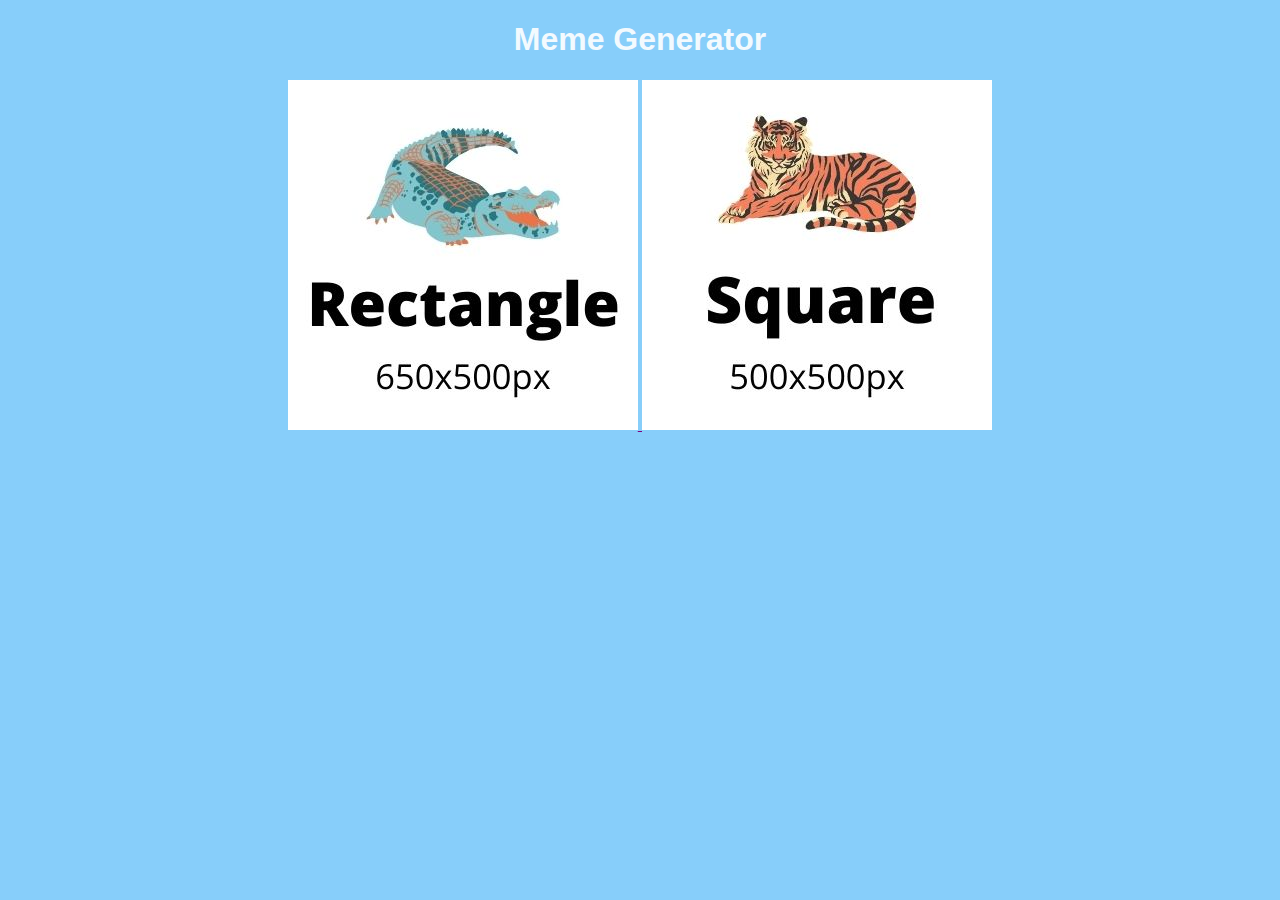
<file: index.html>
<!DOCTYPE html>
<html lang="en">
  <head>
    <title>Meme Generator</title>
    <h1>Meme Generator</h1>
      <style>
        * {
          text-align: center;
          font-family: "Nelvetica", sans-serif;
          background-color: LightSkyBlue;
          color: purple;
        }
        h1 {
          color: white;
          opacity: 90%;
        }
        nav ul {
          background-color: tomato;
          list-style-type: none;
        }
        nav ul li {
          list-style-type: none;
          display: inline;
          margin-right: 10px;
          margin-left: 10px;
        }
        #meme_text {
          background-color: transparent;
          font-size: 40px;
          font-family: "Impact";
          color: white;
          text-shadow: black 0px 0px 10px;
          width: 600px;
          position: absolute;
          left: 15px;
          top: 400px;
        }
        #image {
          width: 600px;
          border: 3px solid #000000;
        }
      </style>
    <head>
    <body>
      <a href="rectangle.html">
         <img alt="rectangle" src="img/Rectangle.jpg">
        </a>
        <a href="square.html">
         <img alt="square" src="img/Square.jpg">
        </a>
    </body>
</html>
  <!--IF YOU FOUND THIS MESSAGE, I HOPE YOU HAVE A GOOD DAY LOL -->
</file>
